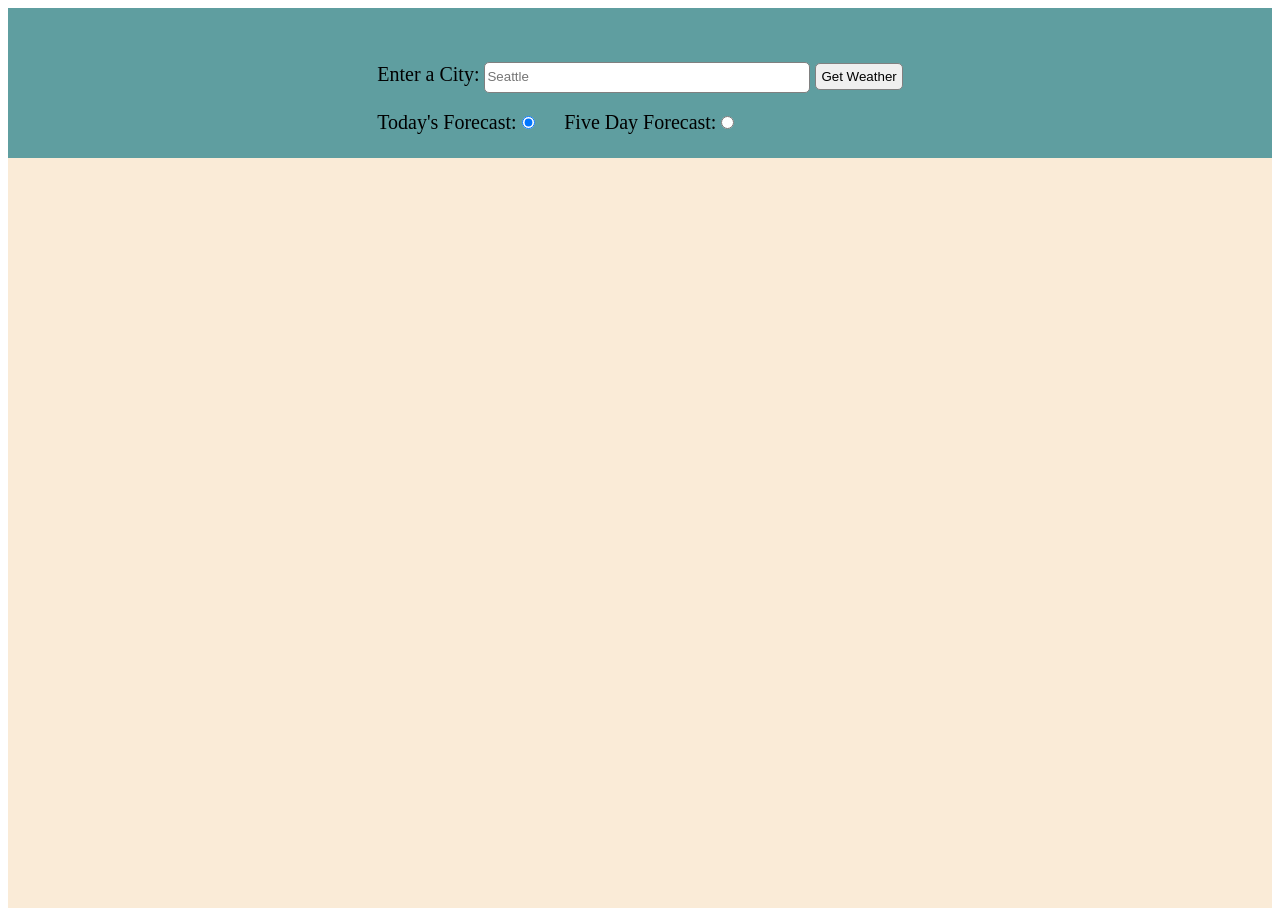
<file: index.html>
<!DOCTYPE html>
<html lang="en">
<head>
    <meta charset="UTF-8">
    <meta name="viewport" content="width=device-width, initial-scale=1.0">
    <title>Weather Pro 1.0</title>
<script defer src="main.js"></script></head>
<body>
    <div class="content">
        <div class="search">
            <form id="myForm">
                <label for="search">Enter a City:
                    <input type="text" name="search" id="search" placeholder="Seattle" required>
                </label>
                <button type="submit" id="submit">Get Weather</button>
                <div class="radio">
                    <label for="radioToday">Today's Forecast:<input type="radio" name="forecast" value="radioToday" id="radioToday" checked></label>
                    <label for="radioFive">Five Day Forecast:<input type="radio" name="forecast" value="radioFive" id="radioFive"></label>
                </div>
            </form> 
        </div>
        <div class="results">
        </div>
    </div>
</body>
</html>
</file>
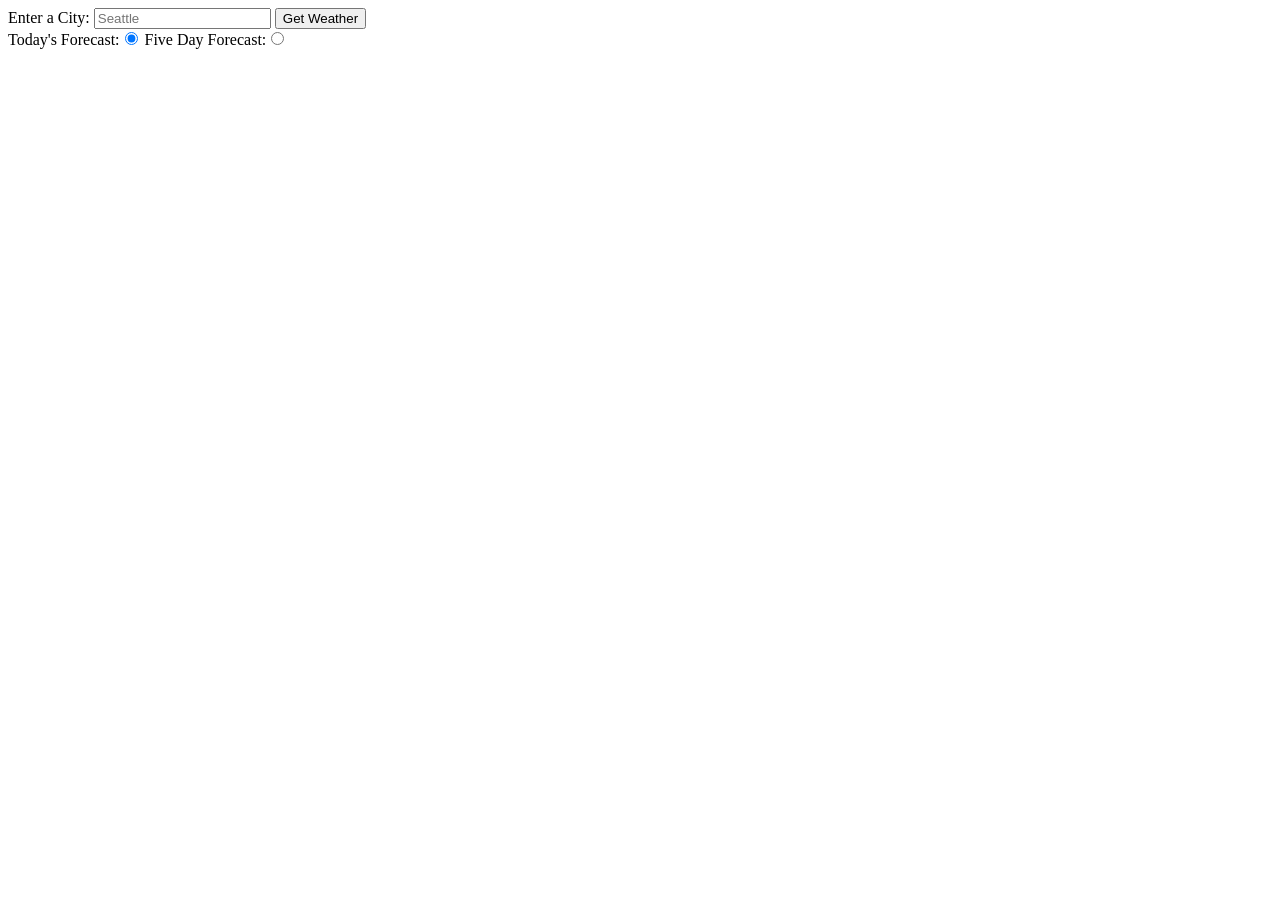
<file: src/template.html>
<!DOCTYPE html>
<html lang="en">
<head>
    <meta charset="UTF-8">
    <meta name="viewport" content="width=device-width, initial-scale=1.0">
    <title>Weather Pro 1.0</title>
</head>
<body>
    <div class="content">
        <div class="search">
            <form id="myForm">
                <label for="search">Enter a City:
                    <input type="text" name="search" id="search" placeholder="Seattle" required>
                </label>
                <button type="submit" id="submit">Get Weather</button>
                <div class="radio">
                    <label for="radioToday">Today's Forecast:<input type="radio" name="forecast" value="radioToday" id="radioToday" checked></label>
                    <label for="radioFive">Five Day Forecast:<input type="radio" name="forecast" value="radioFive" id="radioFive"></label>
                </div>
            </form> 
        </div>
        <div class="results">
        </div>
    </div>
</body>
</html>
</file>
